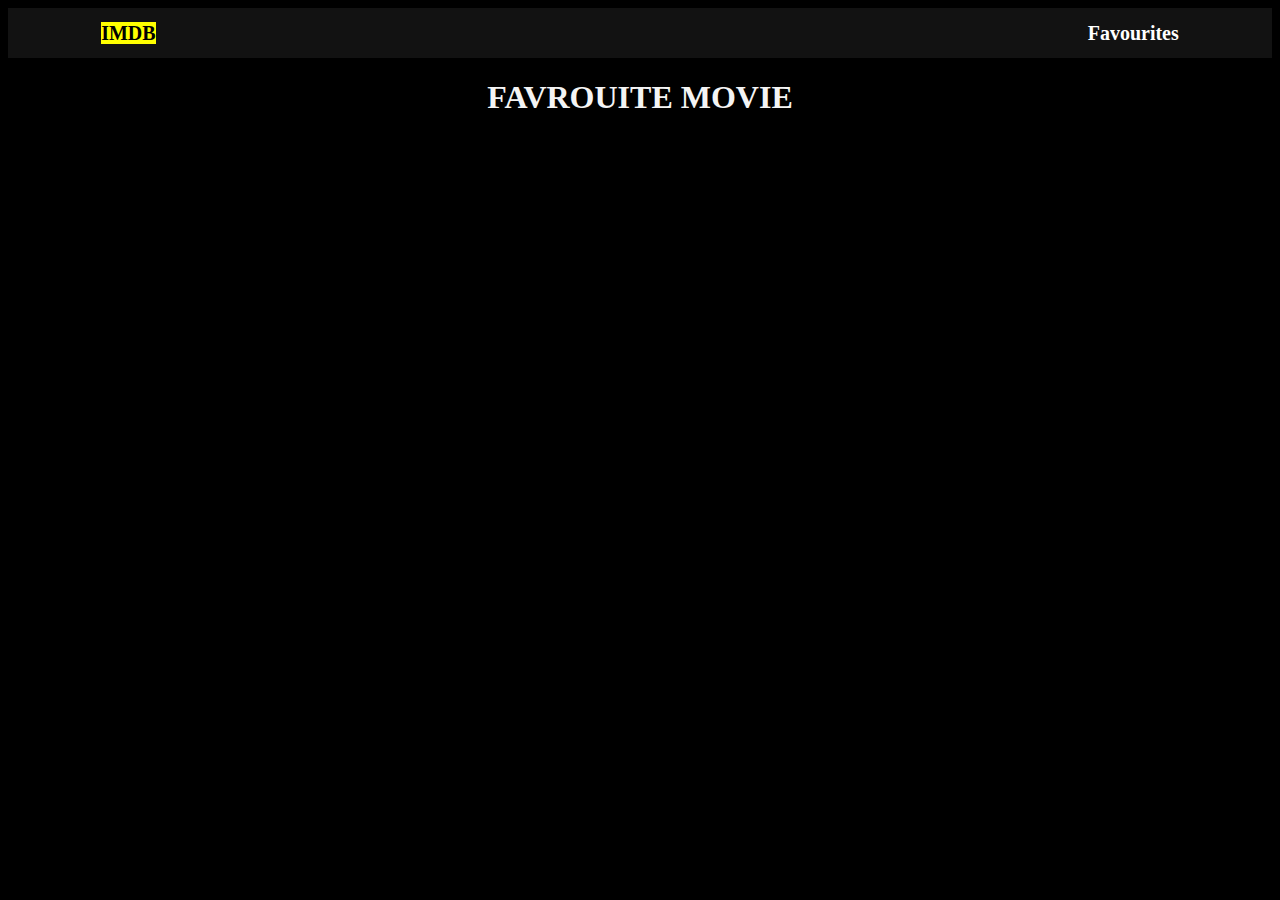
<file: movie.html>
<!DOCTYPE html>
<html lang="en">

<head>
    <meta charset="UTF-8">
    <meta http-equiv="X-UA-Compatible" content="IE=edge">
    <meta name="viewport" content="width=device-width, initial-scale=1.0">
    <link rel="stylesheet" href="style.css">
  
    <title>Movie Detail</title>
</head>

<body>

    <nav class="navbar navbar-expand-lg">
        <div class="container">
            <div class="nav-item logo">
                <a class="navbar-brand" href="index.html">IMDB</a>
            </div>
            <div></div>
            <div></div>
            <div></div>
            <!-- <div class="collapse navbar-collapse"> -->
            <div class="nav-item">
                <a class="nav-link" href="index.html"></a>
            </div>
            <div class="nav-item">
                <a class="nav-link" href="fav.html">Favourites</a>
            </div>
            <!-- </div> -->
        </div>
    </nav>

    <!-- Heading -->

    <h1>FAVROUITE MOVIE </h1>


    <!-- to show details of movie -->
    <p id="movie-detail"></p>





    <!-- js starts from here -->


    <script src="movie.js" >
      
    </script>
</body>

</html>
</file>
<file: style.css>
/* one css for all page index.hmtl  , movie.html , fav.html */

/* this is for body  */
body {
    background-color: black;
}


h3 {
    text-align: center;
    color: white;
}

/* imdp log image  */
.imdb-img {
    height: 30px;
    width: 30px;
    border-radius: 100px;
    margin-right: 10px;
    border: 2px solid burlywood
}

/* search bar portion  */
.search-bar {
    display: flex;
    justify-content: center;
    align-items: center;
}

.search-bar {
    margin-right: 25px;
    margin-top: 200px;
}

/* heart icon  */


.fa-heart {
    color: rgb(222, 0, 0);

}

/* search bar inner styling  */

.inner-button {
    color: black;
    padding: 13px;
    height: 18px;
    width: 464px;
    border-radius: 19px;
    /* border-color: black; */
    box-shadow: 5px 5px 10px rgb(239, 223, 49);
}




a {
    text-decoration: none;
    color: white;
    text-align: center;

}

nav {
    background-color: #121212;
    height: 50px;
    align-content: center;
}

.container {
    display: flex;
    flex-direction: row;
    justify-content: space-around;
    align-content: center;

}

.container .nav-item {
    font-size: 20px;
    font-weight: 700;
    color: white;
}

.logo a {
    background-color: yellow;
    color: black;
}

.hidden-list {
    width: 100%;
    display: flex;
    flex-direction: column;

    text-align: center;
}
.card-body{
    /* background-color: red; */
    width: 100%;
}
.card-body h5{
    color: blue;
    /* width: 50%; */
    text-align: center;
}
.card-body button{
    height: 40px;
    width: 100px;
    margin-top: 5px;
    font-size: 15px;
    font-weight: 600;
    background: greenyellow;
    color: black;
    outline: none;
    border-radius: 5px;
}
/* index.html ends here */




/* css for fav movie html page  */

#fav-movie {
    display: flex;
    justify-content: flex-end;
    align-items: flex-end;
    margin-left: 100px;
}


.card-title {
    color: white;
    text-align: justify;
}


/* common img size for all page   in inner html */
.img-mov {
    height: 200px;
    width: 200px;
}


h1 {

    text-align: center;
    color: rgb(244, 244, 244);
}





/* for the  list of movie that showed when we search  */
.searched-movie {
    height: 200px;
    width: 200px;
    border-radius: 15px;
}


.container-movie {
    margin-top: 100px;
    display: flex;
    align-items: center;
    justify-content: center;
}




/* details styling  */


.card-title {
    color: rgba(226, 17, 2, 0.861);
    font-size: xx-large;
    letter-spacing: 3px;
}

.card-text {
    color: white;
    border: 2px solid black;
    box-shadow: 5px 5px 10px rgb(87, 167, 145);


}
</file>
